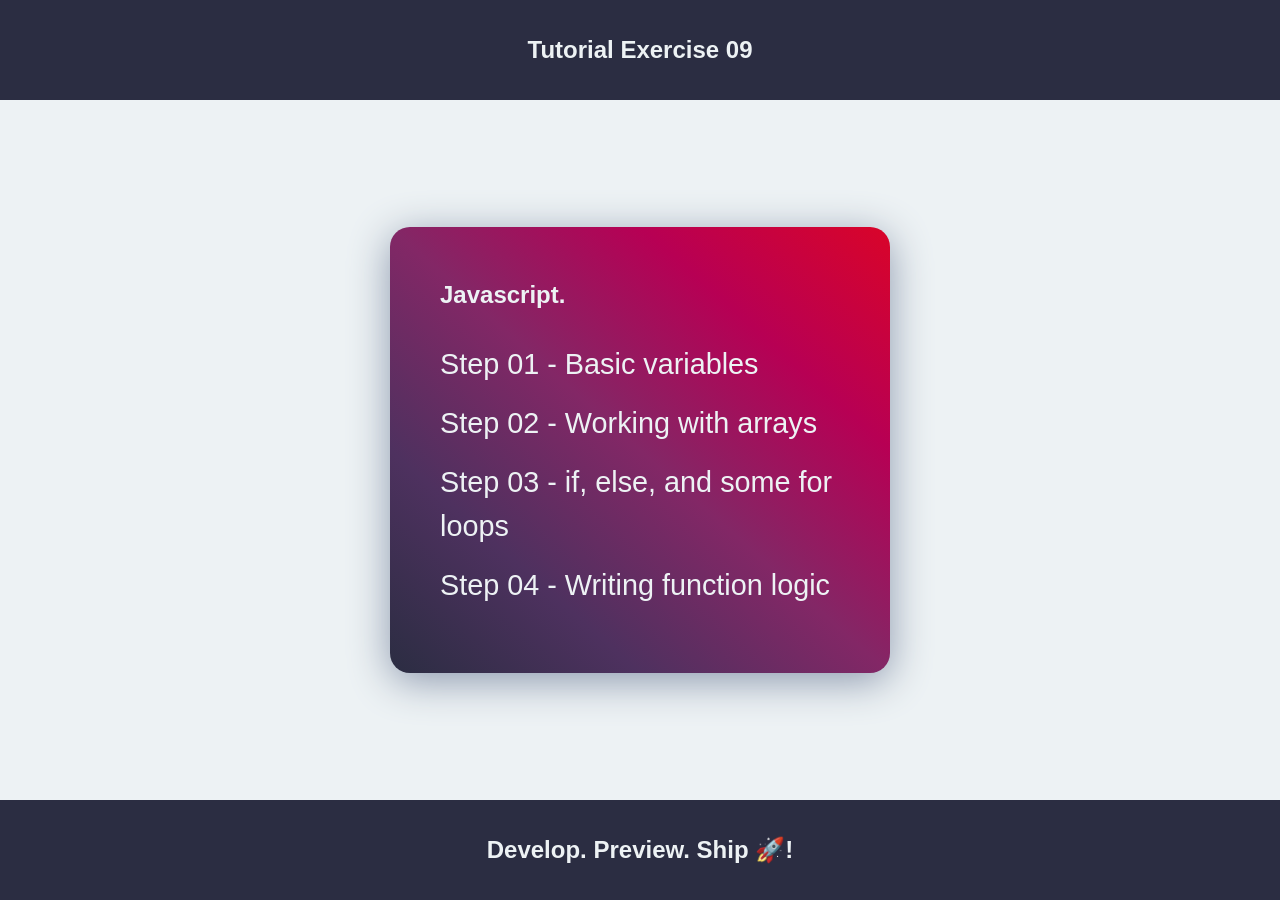
<file: index.html>
<!DOCTYPE html>
<html lang="en-ca">

<head>
  <!-- Set the page title -->
  <title>Tutorial Exercise 09</title>

  <!-- Set the charset we're using to UTF-8 -->
  <meta charset="utf-8" />

  <!-- Set the screens default zoom / scale to 1 -->
  <meta name="viewport" content="width=device-width, initial-scale=1" />

  <!-- Specifies the document mode for Internet Explorer -->
  <meta http-equiv="X-UA-Compatible" content="ie=edge" />

  <!-- Set the CSS Reset File -->
  <link rel="stylesheet" href="./reset.css" />

  <style>
    html {
      font-size: 1.0rem;
    }

    /* Styles for the body */
    body {
      font-family: Arial, Helvetica, sans-serif;
      background-color: #edf2f4;
      color: #242121;

      /* Flex directives */
      display: flex;
      flex-direction: column;
      justify-content:space-between;
      align-items: stretch;
    }

    /* The first item in the flex container will be the header */
    header {
      padding: 2rem 1rem;
      background-color: #2b2d42;
      color: #edf2f4;
    }

    header h2 {
      text-align: center;
      margin: 0;
    }

    /* The second item in the flex container will be the main content */
    main {
      /* Grow to fill the remaining space */
      flex: 1;

      /* Create a nested flex container */
      display: flex;
      flex-direction: column;
      justify-content: center;
    }

    /* Styles for the box inside main */
    main .box-container {

      padding: 50px;
      width: 500px;
      max-width: 80%;
      margin: 1rem auto;

      color: #edf2f4;
      border-radius: 20px;
      box-shadow: #8d99ae 0px 8px 40px;

      /* Background colour and gradient are both set
         incase the browser doesn't support gradients */
      background-color: #ef233c;
      background-image: linear-gradient(to right top, #2b2d42, #4e315f, #832766, #b70054, #d90429);
    }

    /* Styles for the headings */
    main h1 {
      font-size: 1.5rem;
      margin: 0 0 1rem 0;
      color: #edf2f4;
    }

    main ul {
      font-size: 1.8rem;

      /* Remove the bullets */
      list-style: none;
      margin: 30px 0 0 0;
      padding: 0;
    }

    main ul li {
      margin-bottom: 1rem;
    }

    main ul li a {
      color: #edf2f4;
      text-decoration: none;
    }

    main ul li a:hover {
      color: #c0ccd0;
      text-decoration: underline;
    }

    main ul li a:focus {
      outline: 2px solid #102964;
      outline-offset: 2px;
      border-radius: 2px;
    }

    footer {
      padding: 2rem 1rem;
      background-color: #2b2d42;
      color: #edf2f4;
      text-align: center;
    }
  </style>
</head>

<body>
  <!--

        DO NOT MODIFY ANY HTML OR CSS IN THIS PAGE FOR THE TUTORIAL

        THIS PAGE IS ONLY HERE TO PROVIDE LINKS
        TO THE OTHER STEPS IN THE TUTORIAL

      -->

  <header>
    <h2>Tutorial Exercise 09</h2>
  </header>

  <main>
    <div class="box-container">

      <h1>Javascript.</h1>

      <ul>
        <li><a href="./step-01.html">Step 01 - Basic variables</a></li>
        <li><a href="./step-02.html">Step 02 - Working with arrays</a></li>
        <li><a href="./step-03.html">Step 03 - if, else, and some for loops</a></li>
        <li><a href="./step-04.html">Step 04 - Writing function logic</a></li>
      </ul>
    </div>

  </main>

  <footer>
    <h2>Develop. Preview. Ship 🚀!</h2>
  </footer>
</body>

</html>
</file>
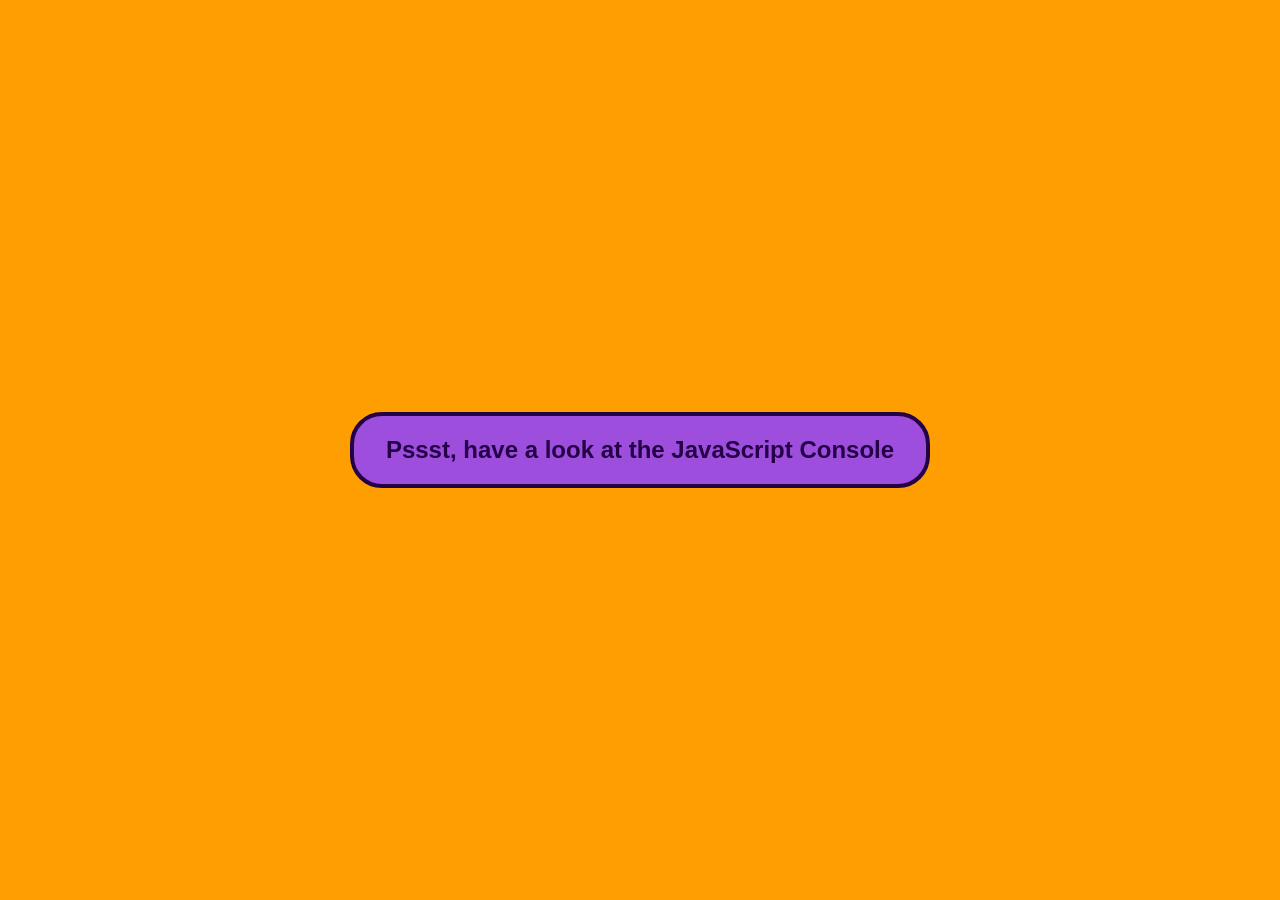
<file: step-01.html>
<!DOCTYPE html>
<html lang="en-ca">

<head>
  <!-- Set the page title -->
  <title>Tutorial Exercise 09 - Step 01</title>

  <!-- Set the charset we're using to UTF-8 -->
  <meta charset="utf-8" />

  <!-- Set the screens default zoom / scale to 1 -->
  <meta name="viewport" content="width=device-width, initial-scale=1" />

  <!-- Specifies the document mode for Internet Explorer -->
  <meta http-equiv="X-UA-Compatible" content="ie=edge" />

  <!-- Set the CSS Reset File -->
  <link rel="stylesheet" href="./reset.css" />

  <!-- Set the CSS Styles File -->
  <link rel="stylesheet" href="./style.css" />


</head>
<body>

  <!--

    Tutorial Exercise 09 - Step 01

    Instructions:

    1. Open the file ./script.js
    2. Follow the instructions in that file to complete the exercise

  -->

  <main>
    <h1 class="sr-only">Tutorial Exercise 09</h1>

    <p>Pssst, have a look at the JavaScript Console</p>
  </main>

  <script src="./script-01.js"></script>

</body>
</html>
</file>
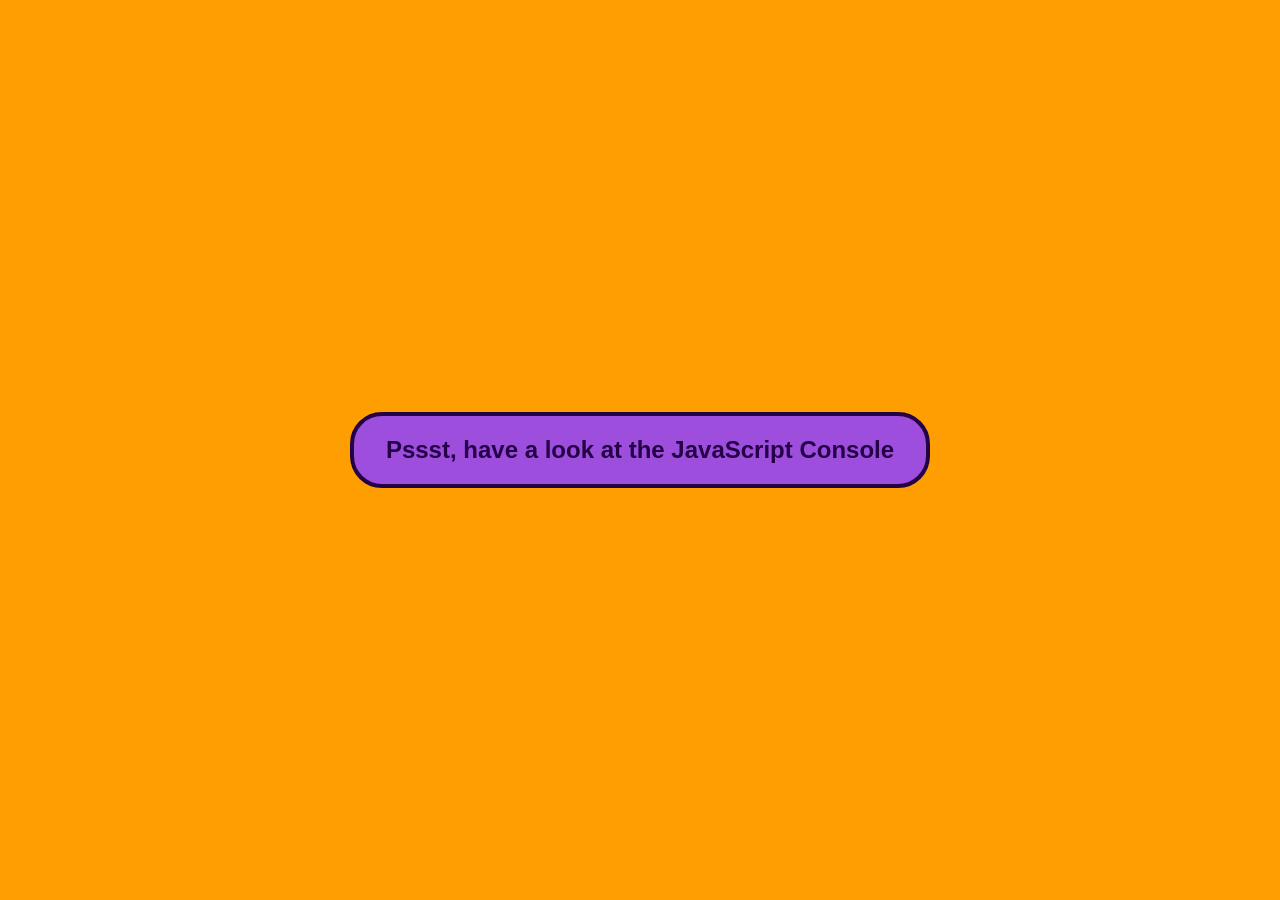
<file: step-02.html>
<!DOCTYPE html>
<html lang="en-ca">

<head>
  <!-- Set the page title -->
  <title>Tutorial Exercise 09 - Step 02</title>

  <!-- Set the charset we're using to UTF-8 -->
  <meta charset="utf-8" />

  <!-- Set the screens default zoom / scale to 1 -->
  <meta name="viewport" content="width=device-width, initial-scale=1" />

  <!-- Specifies the document mode for Internet Explorer -->
  <meta http-equiv="X-UA-Compatible" content="ie=edge" />

  <!-- Set the CSS Reset File -->
  <link rel="stylesheet" href="./reset.css" />

  <!-- Set the CSS Styles File -->
  <link rel="stylesheet" href="./style.css" />


</head>
<body>

  <!--

    Tutorial Exercise 09 - Step 02

    Instructions:

    1. Open the file ./script-02.js
    2. Follow the instructions in that file to complete the exercise

  -->

  <main>
    <h1 class="sr-only">Tutorial Exercise 09 - Step 02</h1>

    <p>Pssst, have a look at the JavaScript Console</p>
  </main>

  <script src="./script-02.js"></script>

</body>
</html>
</file>
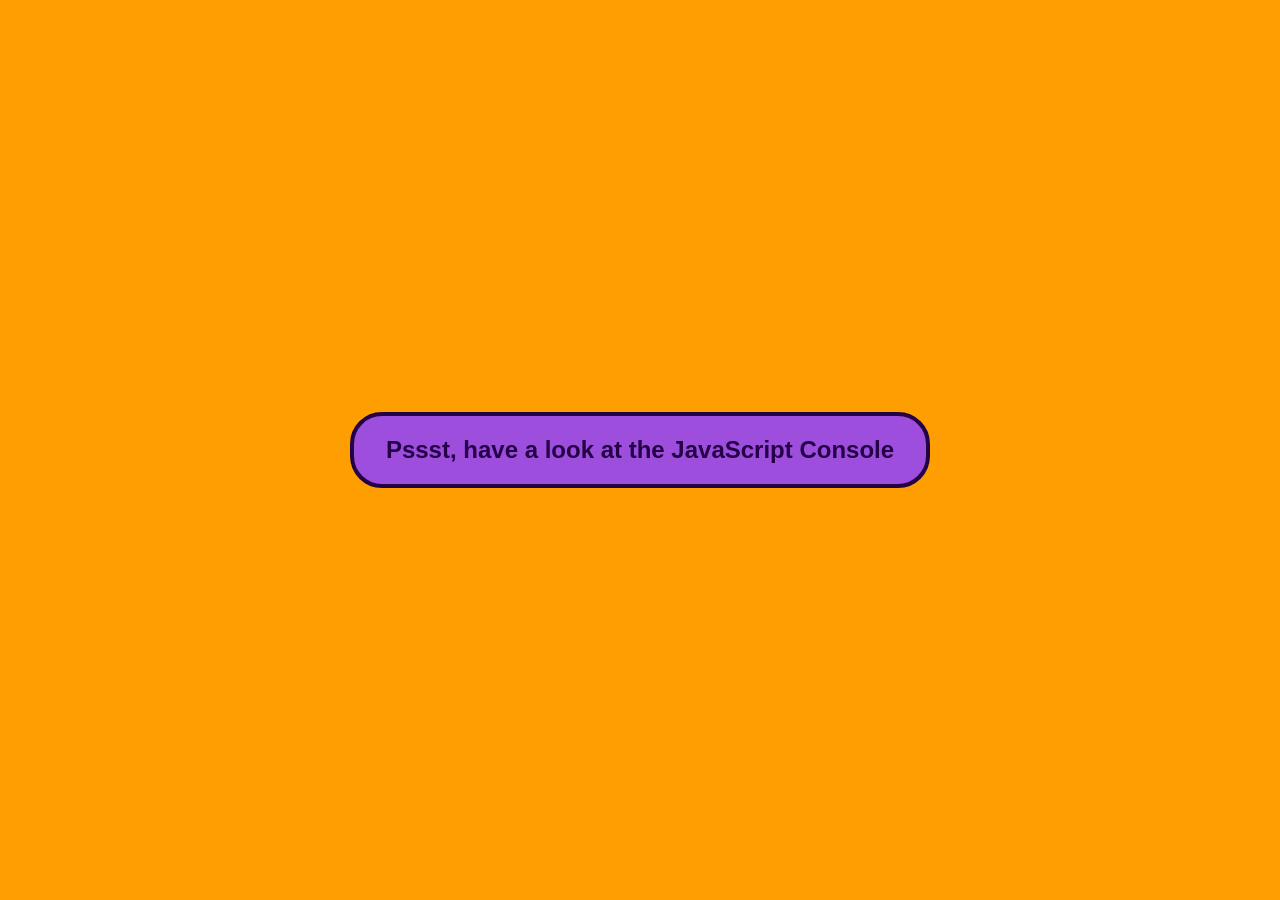
<file: step-03.html>
<!DOCTYPE html>
<html lang="en-ca">

<head>
  <!-- Set the page title -->
  <title>Tutorial Exercise 09 - Step 03</title>

  <!-- Set the charset we're using to UTF-8 -->
  <meta charset="utf-8" />

  <!-- Set the screens default zoom / scale to 1 -->
  <meta name="viewport" content="width=device-width, initial-scale=1" />

  <!-- Specifies the document mode for Internet Explorer -->
  <meta http-equiv="X-UA-Compatible" content="ie=edge" />

  <!-- Set the CSS Reset File -->
  <link rel="stylesheet" href="./reset.css" />

  <!-- Set the CSS Styles File -->
  <link rel="stylesheet" href="./style.css" />


</head>
<body>

  <!--

    Tutorial Exercise 09 - Step 03

    Instructions:

    1. Open the file ./script-03.js
    2. Follow the instructions in that file to complete the exercise

  -->

  <main>
    <h1 class="sr-only">Tutorial Exercise 09 - Step 03</h1>

    <p>Pssst, have a look at the JavaScript Console</p>
  </main>

  <script src="./script-03.js"></script>

</body>
</html>
</file>
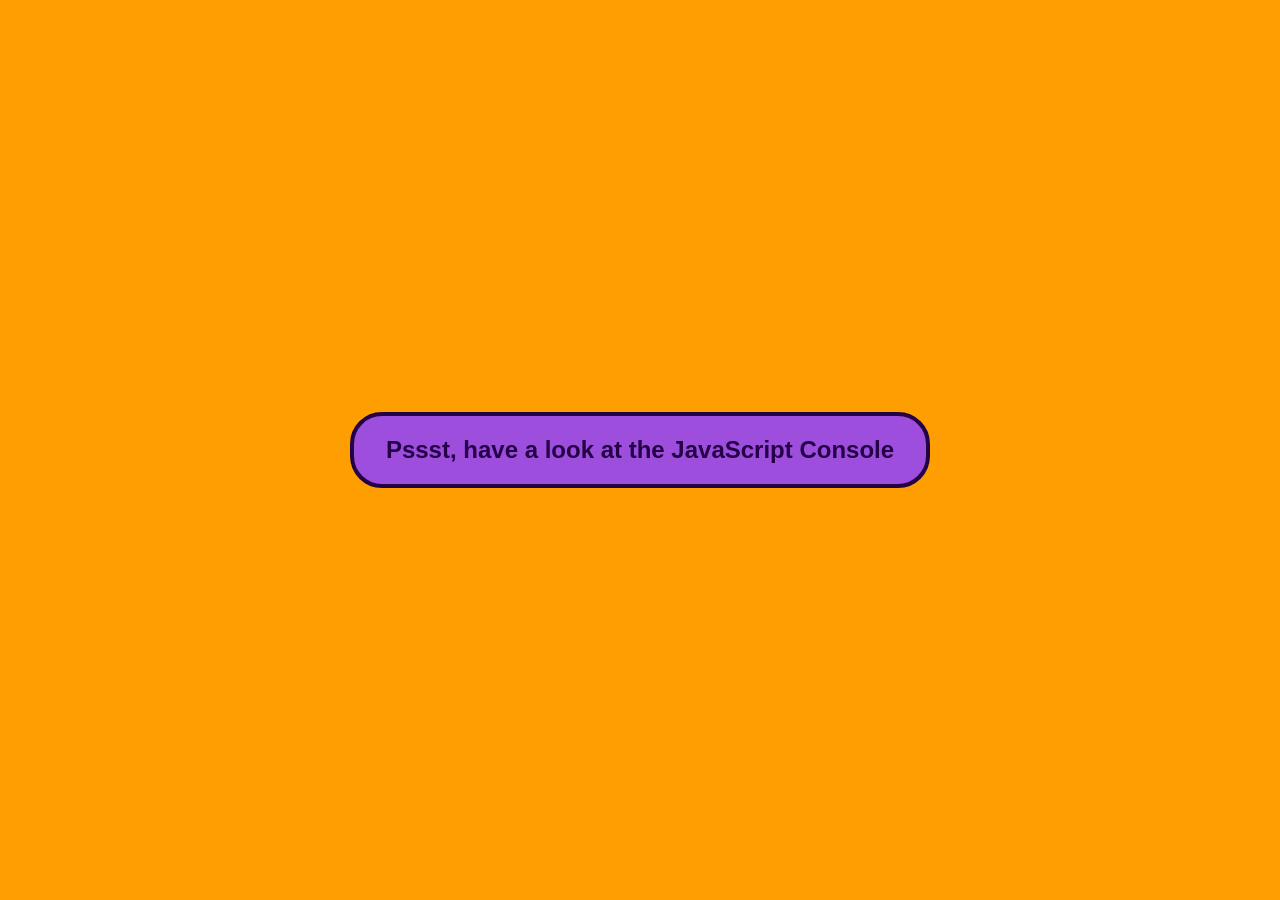
<file: step-04.html>
<!DOCTYPE html>
<html lang="en-ca">

<head>
  <!-- Set the page title -->
  <title>Tutorial Exercise 09 - Step 04</title>

  <!-- Set the charset we're using to UTF-8 -->
  <meta charset="utf-8" />

  <!-- Set the screens default zoom / scale to 1 -->
  <meta name="viewport" content="width=device-width, initial-scale=1" />

  <!-- Specifies the document mode for Internet Explorer -->
  <meta http-equiv="X-UA-Compatible" content="ie=edge" />

  <!-- Set the CSS Reset File -->
  <link rel="stylesheet" href="./reset.css" />

  <!-- Set the CSS Styles File -->
  <link rel="stylesheet" href="./style.css" />


</head>
<body>

  <!--

    Tutorial Exercise 09 - Step 04

    Instructions:

    1. Open the file ./script-04.js
    2. Follow the instructions in that file to complete the exercise

  -->

  <main>
    <h1 class="sr-only">Tutorial Exercise 09 - Step 04</h1>

    <p>Pssst, have a look at the JavaScript Console</p>
  </main>

  <script src="./script-04.js"></script>

</body>
</html>
</file>
<file: style.css>
/*
 * CSS File for the solution
 * Tutorial 09
 */


 body {
  color: #3c544a;
  font-family: Arial, Helvetica, sans-serif;
  background-color: #ff9e00;

  display: flex;
  flex-direction: column;
  justify-content: center;
  align-items: center;

}

p {
  margin: 0 1rem;
  border-radius: 2rem;
  padding: 1rem 2rem;

  border: 4px solid #240046;
  background-color: #9d4edd;
  color: #240046;

  font-size: 1.5rem;
  font-weight: 700;

  transition: all 0.5s ease-in;
}

p:hover {
  border-color: #ff6d00;
  background-color: #ff8500;
  color: #2b2d42;
  transform: scale(1.1);
}




/****** Screen reader text utility clsas *******/
.sr-only {
  position: absolute;
  width: 1px;
  height: 1px;
  padding: 0;
  margin: -1px;
  overflow: hidden;
  clip: rect(0, 0, 0, 0);
  white-space: nowrap;
  border-width: 0;
}
</file>
